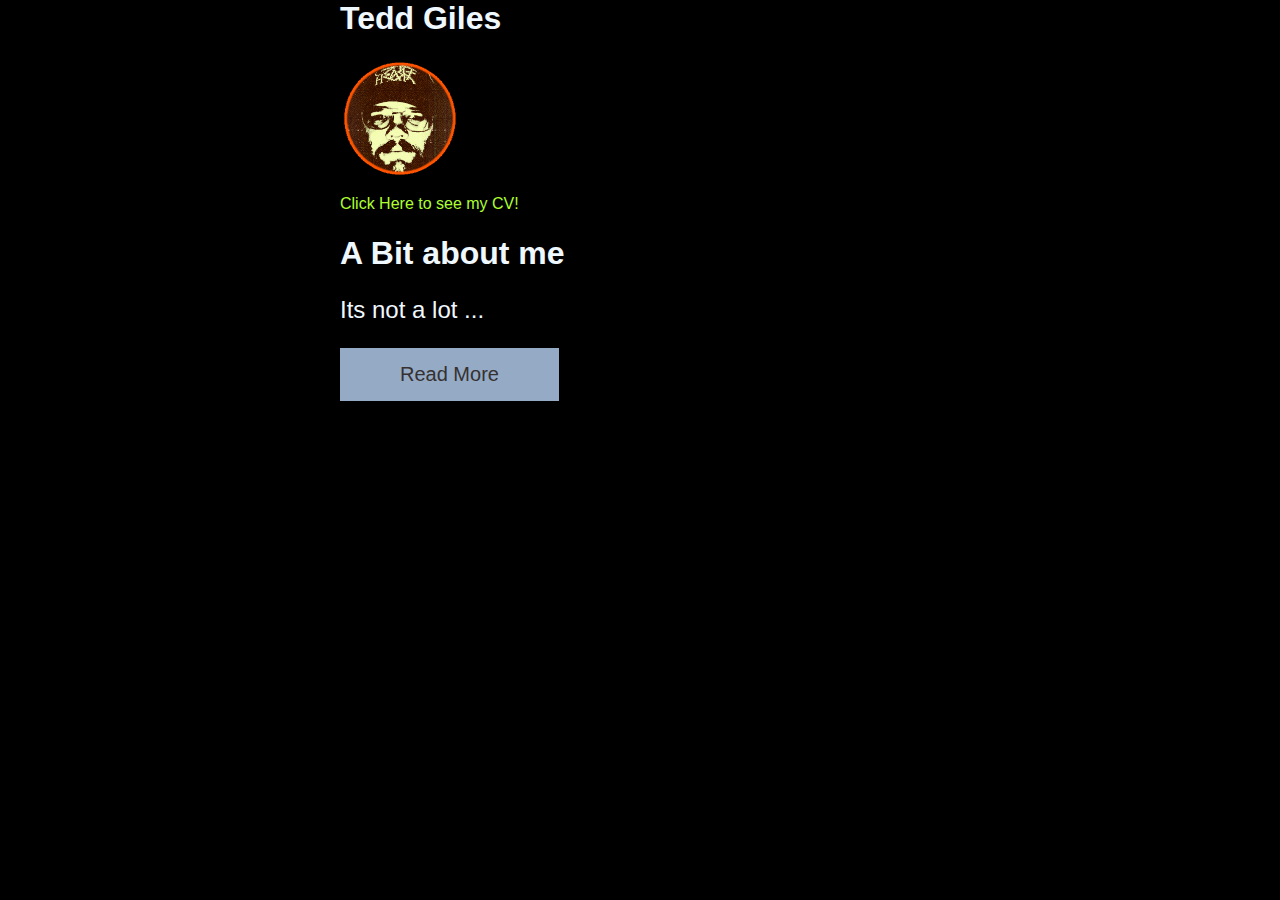
<file: index.html>
<html lang="en">
<head>
    <meta charset="UTF-8">
    <meta http-equiv="X-UA-Compatible" content="IE=edge">
    <meta name="viewport" content="width=device-width, initial-scale=1.0">
    <title>Document</title>
    <link rel ="stylesheet" href="./styles.css">
</head>
<body>
  
    <h1>Tedd Giles</h1>
    <img src="files/profile.png" width="120" onmouseover="this.src='files/profile_aaa.png';" onmouseout="this.src='files/profile.png';">
    <div> <!-- CV Link -->
    <style>
        a:link {
          color: greenyellow;
          background-color: transparent;
          text-decoration: none;
        }
        a:visited {
          color: pink;
          background-color: transparent;
          text-decoration: none;
        }
        a:hover {
          color: red;
          background-color: transparent;
          text-decoration: underline;
        }
        a:active {
          color: black;
          background-color: transparent;
          text-decoration: underline;
        }
        </style>
        <p></p>
        <a href = "/Website/contact.html">Click Here to see my CV!</a>
    </div>
<h1>A Bit about me</h1>
<p></p>
<p class="text">
    Its not a lot
    <span class="dots">...</span>  <span class="moreText">
    :)</span></p>
<button class="read-more-btn">Read More</button>
<script src="./main.js"></script>
</body>
</html>
</file>
<file: styles.css>
body
{
    font-family: sans-serif;
    text-align: justify;
    max-width: 600px;
    margin: 0 auto;
    background-color: rgb(0,0,0);
    color: aliceblue;
}
.text
{
    font-size: 24px;
}
.moreText
{
    display: none;
}
.read-more-btn
{
    padding: 15px 60px;
    background-color: rgb(149,170,197);
    color:rgb(53,49,49);
    border: none;
    outline: none;
    font-size: 20px;
    cursor: pointer;
}
.text.show-more .moreText
{
    display: inline;
}
.text.show-more .dots
{
    display: none;
}
</file>
